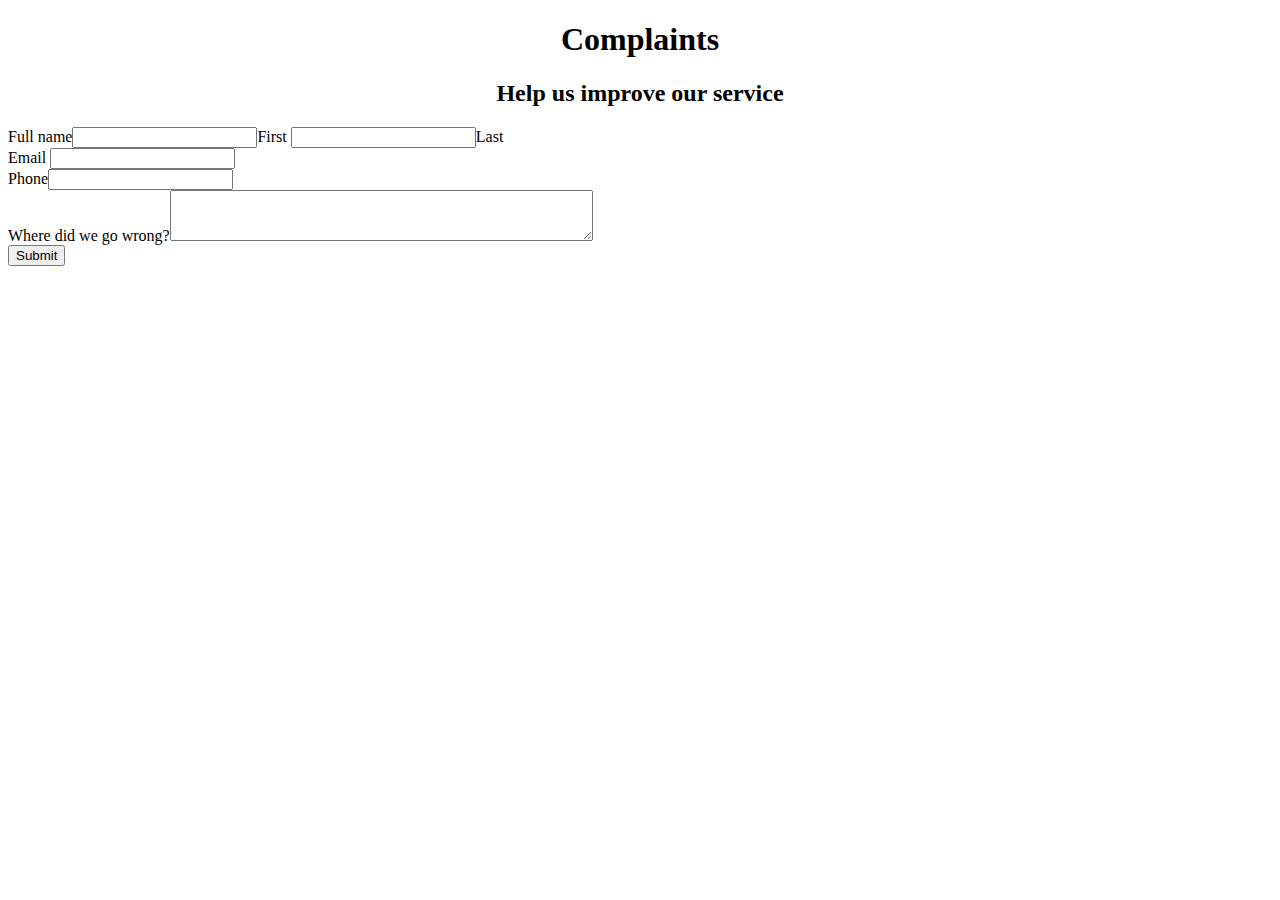
<file: Form/task1/index.html>
<!DOCTYPE html>
<html lang="en">
<head>
    <meta charset="UTF-8">
    <meta http-equiv="X-UA-Compatible" content="IE=edge">
    <meta name="viewport" content="width=device-width, initial-scale=1.0">
    <title>Document</title>
</head>
<body>
    <table>
    <h1 align="center">Complaints</h1>
    <h2 align="center">Help us improve our service</h2>
    <tr>
    <form>

        <label for="">Full name</label>
        <input type="text" pattern="\w{3,16}" name="First" id="First" required>First
        <input type="text" pattern="\w{3,16}" name="Last" id="Last" required>Last
    </tr>
   <br>
     <tr>
        <lable for="">
            Email
        </lable>
        <input type="email" name="" id="" required>
    
   <br>  
</tr>
    
     <tr>
        <label>Phone</label>
        <input type="tel" name="" id="">
   <br>
</tr>

    
        <label for="">Where did we go wrong?</label>
        <textarea cols="50" rows="3" required></textarea>
  <br>
  <input type="submit" value="Submit">

</form>
</table>
</body>
</html>
</file>
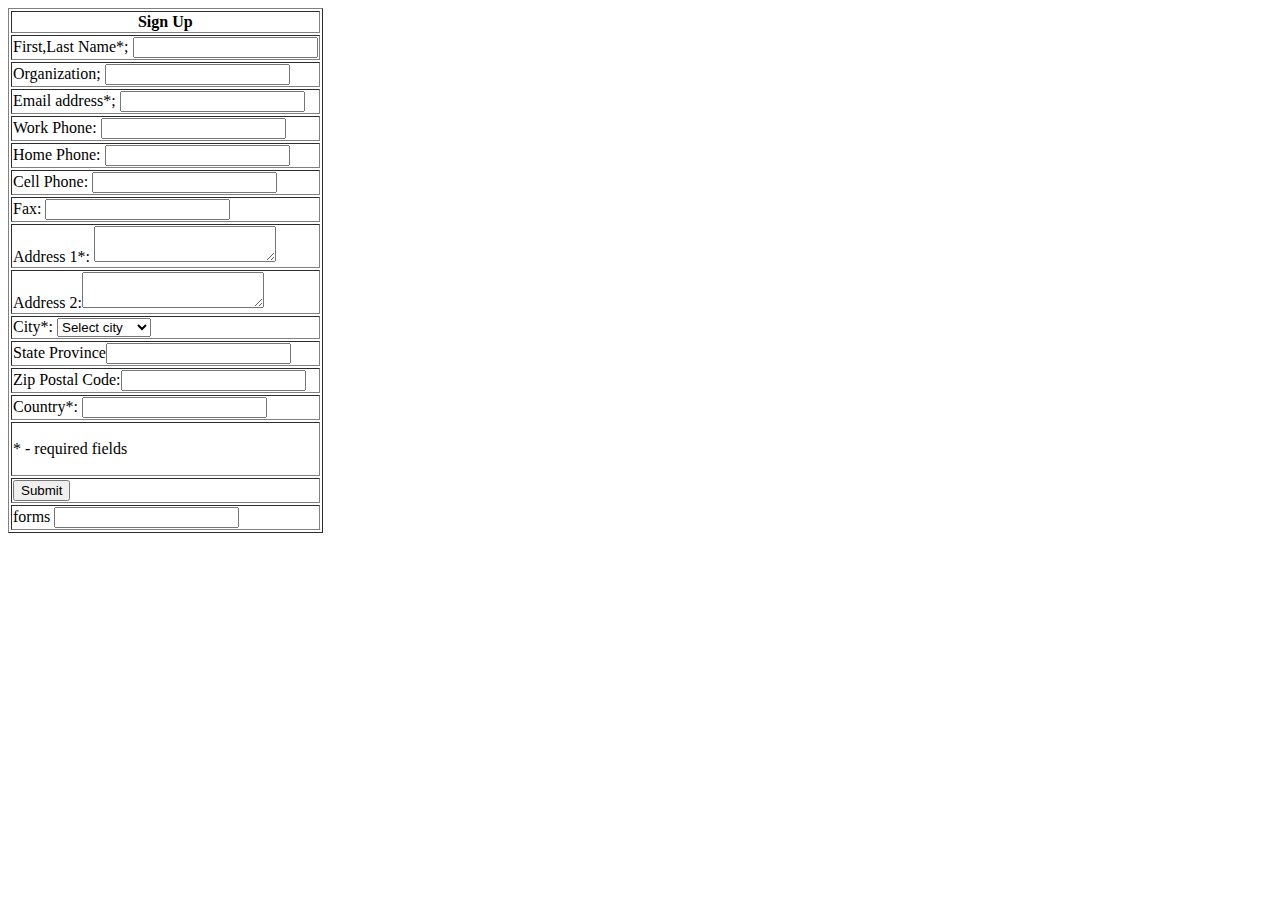
<file: Form/task2/index.html>
<!DOCTYPE html>
<html lang="en">
<head>
    <meta charset="UTF-8">
    <meta http-equiv="X-UA-Compatible" content="IE=edge">
    <meta name="viewport" content="width=device-width, initial-scale=1.0">
    <title>Document</title>
</head>
<body>
   
    <form>
   
    <table border="1">
        <th>Sign Up</th>
        <tr>
           <td><label>First,Last Name*;</label>
            <input type="text">
           </td>
        </tr>
        <tr>
            <td>
                <label>Organization;</label>
           <input type="text">
        </td>
        </tr>

        <tr>
            <td>
                <label>Email address*;</label>
                <input type="email" name="email" id="email" required>
            </td>
        </tr>

        <tr>
            <td>
                <label for="">Work Phone:</label>
                <input type="tel" name="work phone">
            </td>
        </tr>

        <tr>
            <td><label>Home Phone:</label>
            <input type="tel" name="home phone"></td>
        </tr>

        <tr>
            <td>
                <label>
                    Cell Phone:
                </label>
                <input type="tel" name="cell phone">
            </td>
        </tr>

        <tr>
            <td><label for="fax">Fax:</label>
            <input type="text" name="fax"></td>
        </tr>

        <tr>
            <td>
               <label> Address 1*: </label>
               <textarea></textarea>
            </td>
            
        </tr>
        <tr><td><label>Address 2:</label><textarea></textarea></td></tr>
   

    <tr>
        <td><label for="city">City*:</label>
            <select name="city" id="city">
            <option value="Select city">Select city</option>
            <option value="Ahmedabad">Ahmedabad</option>
            <option value="Amritsar">Amritsar</option>
            <option value="Delhi">Delhi</option>
            <option value="Manali">Manali</option>
        </select></td>
       
    </tr>

    <tr>
        <td><label>State Province</label><input type="text"></td>
    </tr>
    
    <tr>
        <td><label>Zip Postal Code:</label><input type="tel"></td>
    </tr>

    <tr>
        <td><label for="country">Country*:</label>
            <input type="text"></td>
    </tr>

    <tr>
        <td><p>* - required fields</p></td>
        
    </tr>
<tr>
    <td><input type="Submit"></td>
</tr>
<tr>
    <td><label for="">forms</label>
        <input type="url" name="url"></td>
</tr>
    </table>

    </form>

</body>
</html>
</file>
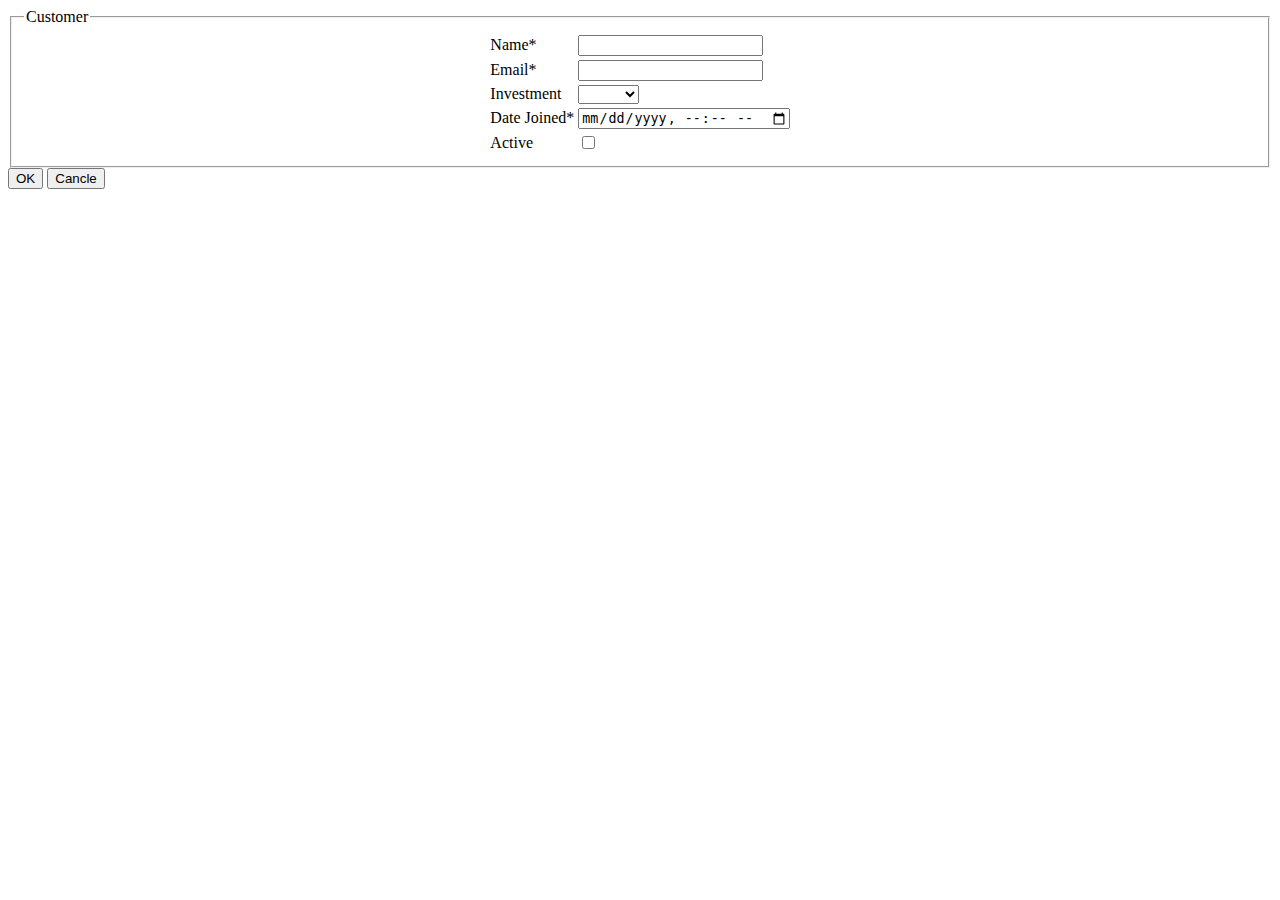
<file: Form/task3/index.html>
<!DOCTYPE html>
<html lang="en">
<head>
    <meta charset="UTF-8">
    <meta http-equiv="X-UA-Compatible" content="IE=edge">
    <meta name="viewport" content="width=device-width, initial-scale=1.0">
    <title>Document</title>
</head>
<body>
  
    <form>
        
    
        <fieldset>
       
            <legend>Customer</legend>
       
           
           
                
   <table  align="center" >
        <tr>
            <td>
             <label for="name"> Name*  </label>
            </td>
            <td><input type="text" name="name" id="name"></td>

        </tr>
   
        <tr>
            <td><label for="email">Email*</label></td>
            <td>
                <input type="email" name="email" id="email">
            </td>
        </tr>

        <tr>
            <td><label for="investment">Investment</label></td>
            <td><select id="investment" name="investment">
                <option></option>
                <option value="house">House</option>
                <option value="car">Car</option>
                <option value="plot">Plot</option>
            </select></td>
        </tr>
        <tr>
            <td><label for="Date joined">Date Joined*</label></td>
            <td><input type="datetime-local" name="" id=""></td>
        </tr>

        <tr>
            <td><label for="active">Active</label></td>
            <td><input type="checkbox" nmae="active" id="active"></td>

        </tr>
        

     

</table>
</fieldset>

    <tr>
        <td><button>OK</button></td>
        <td><button>Cancle</button></td>
    </tr>



</form>

</body>
</html>
</file>
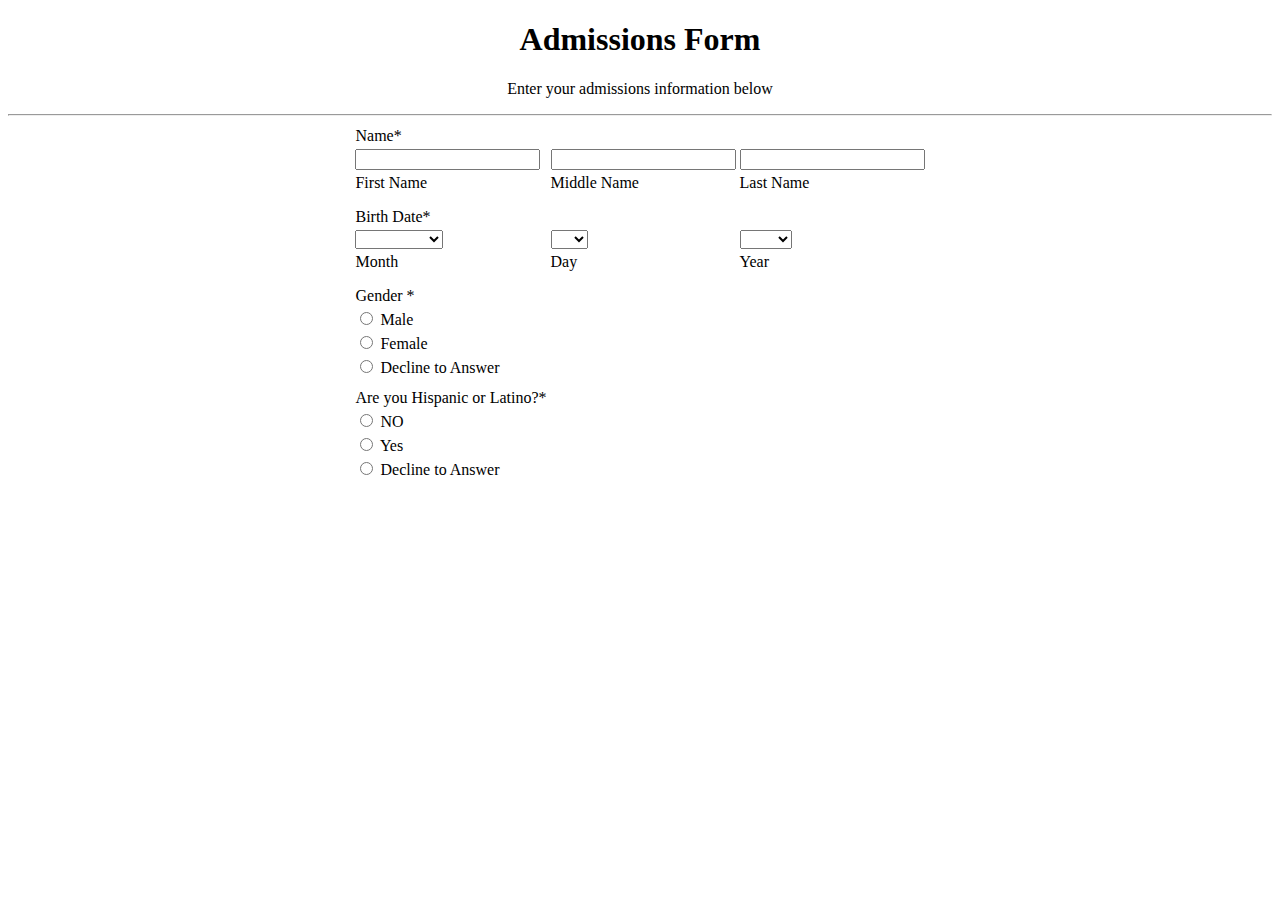
<file: Form/task4/index.html>
<!DOCTYPE html>
<html lang="en">
<head>
    <meta charset="UTF-8">
    <meta http-equiv="X-UA-Compatible" content="IE=edge">
    <meta name="viewport" content="width=device-width, initial-scale=1.0">
    <title>Document</title>
</head>
<body>
    
       
    
        <h1 align="center">Admissions Form</h1>
       
        <p align="center">Enter your admissions information below</p>
        
       <hr>
       <form>
        <table align="center">
            <tr>
         <td><label for="name">Name*</label></td>
          </tr>

        <tr>
           <td> <input type="text" name="name" id="name"></td>
            <td><input type="text" name="middle" id="middle"></td>
            <td><input type="text" name="last" id="last"></td>
        </tr>

        <tr>
            <td>First Name</td>
            <td>Middle Name</td>
            <td>Last Name</td>
        </tr>
        
        <tr></tr>
        <tr></tr>
        <tr></tr>
              <tr></tr>
              <tr></tr>
              <tr></tr>
        
            <tr>
                <td>
                    <label>Birth Date*</label>
                </td>
            </tr>

            <tr>
              <td>
                <select name="month">
                    <option></option>
                    <option value="01">January</option>
                    <option value="02">February</option>
                    <option value="03">March</option>
                    <option value="04">April</option>
                    <option value="05">May</option>
                    <option value="06">June</option>
                    <option value="07">July</option>
                    <option value="08">August</option>
                    <option value="09">September</option>
                    <option value="10">October</option>
                    <option value="11">November</option>
                    <option value="12">December</option>
                 </select> 
              </td>

              <td>
                <select name="day">
                    <option></option>
                    <option value="01">1</option>
                    <option value="02">2</option>
                    <option value="03">3</option>
                    <option value="04">4</option>
                    <option value="05">5</option>
                    <option value="06">6</option>
                    <option value="07">7</option>
                    <option value="08">8</option>
                    <option value="09">9</option>
                    <option value="10">10</option>
                    <option value="11">11</option>
                    <option value="12">12</option>
                    <option value="13">13</option>
                    <option value="14">14</option>
                    <option value="15">15</option>
                    <option value="16">16</option>
                    <option value="17">17</option>
                    <option value="18">18</option>
                    <option value="19">19</option>
                    <option value="20">20</option>
                    <option value="21">21</option>
                    <option value="22">22</option>
                    <option value="23">23</option>
                    <option value="24">24</option>
                    <option value="25">25</option>
                    <option value="26">26</option>
                    <option value="27">27</option>
                    <option value="28">28</option>
                    <option value="29">29</option>
                    <option value="30">30</option>
                    <option value="31">31</option>
               </select>
              </td>

              <td>
                <select name="year">
                    <option></option>
                    <option value="2030">2030</option>
                    <option value="2029">2029</option>
                    <option value="2028">2028</option>
                    <option value="2027">2027</option>
                    <option value="2026">2026</option>
                    <option value="2025">2025</option>
                    <option value="2024">2024</option>
                    <option value="2023">2023</option>
                    <option value="2022">2022</option>
                    <option value="2021">2021</option>
                    <option value="2020">2020</option>
                    <option value="2019">2019</option>
                    <option value="2018">2018</option>
                    <option value="2017">2017</option>
                    <option value="2016">2016</option>
                    <option value="2015">2015</option>
                    <option value="2014">2014</option>
                    <option value="2013">2013</option>
                    <option value="2012">2012</option>
                    <option value="2011">2011</option>
                    <option value="2010">2010</option>
                    <option value="2009">2009</option>
                    <option value="2008">2008</option>
                    <option value="2007">2007</option>
                    <option value="2006">2006</option>
                    <option value="2005">2005</option>
                    <option value="2004">2004</option>
                    <option value="2003">2003</option>
                    <option value="2002">2002</option>
                    <option value="2001">2001</option>
                    <option value="2000">2000</option>
                    <option value="1999">1999</option>
                    <option value="1998">1998</option>
                    <option value="1997">1997</option>
                    <option value="1996">1996</option>
                    <option value="1995">1995</option>
                    <option value="1994">1994</option>
                    <option value="1993">1993</option>
                    <option value="1992">1992</option>
                    <option value="1991">1991</option>
                    <option value="1990">1990</option>
                    <option value="1989">1989</option>
                    <option value="1988">1988</option>
                    <option value="1987">1987</option>
                    <option value="1986">1986</option>
                    <option value="1985">1985</option>
                    <option value="1984">1984</option>
                    <option value="1983">1983</option>
                    <option value="1982">1982</option>
                    <option value="1981">1981</option>
                    <option value="1980">1980</option>
                    <option value="1979">1979</option>
                    <option value="1978">1978</option>
                    <option value="1977">1977</option>
                    <option value="1976">1976</option>
                    <option value="1975">1975</option>
                    <option value="1974">1974</option>
                    <option value="1973">1973</option>
                    <option value="1972">1972</option>
                    <option value="1971">1971</option>
                    <option value="1970">1970</option>
                    <option value="1969">1969</option>
                    <option value="1968">1968</option>
                    <option value="1967">1967</option>
                    <option value="1966">1966</option>
                    <option value="1965">1965</option>
                    <option value="1964">1964</option>
                    <option value="1963">1963</option>
                    <option value="1962">1962</option>
                    <option value="1961">1961</option>
                    <option value="1960">1960</option>
                    <option value="1959">1959</option>
                    <option value="1958">1958</option>
                    <option value="1957">1957</option>
                    <option value="1956">1956</option>
                    <option value="1955">1955</option>
                    <option value="1954">1954</option>
                    <option value="1953">1953</option>
                    <option value="1952">1952</option>
                    <option value="1951">1951</option>
                    <option value="1950">1950</option>
                    <option value="1949">1949</option>
                    <option value="1948">1948</option>
                    <option value="1947">1947</option>
                    <option value="1946">1946</option>
                    <option value="1945">1945</option>
                    <option value="1944">1944</option>
                    <option value="1943">1943</option>
                    <option value="1942">1942</option>
                    <option value="1941">1941</option>
                    <option value="1940">1940</option>
                    <option value="1939">1939</option>
                    <option value="1938">1938</option>
                    <option value="1937">1937</option>
                    <option value="1936">1936</option>
                    <option value="1935">1935</option>
                    <option value="1934">1934</option>
                    <option value="1933">1933</option>
                    <option value="1932">1932</option>
                    <option value="1931">1931</option>
                    <option value="1930">1930</option>
                    <option value="1929">1929</option>
                    <option value="1928">1928</option>
                    <option value="1927">1927</option>
                    <option value="1926">1926</option>
                    <option value="1925">1925</option>
                    <option value="1924">1924</option>
                    <option value="1923">1923</option>
                    <option value="1922">1922</option>
                    <option value="1921">1921</option>
                    <option value="1920">1920</option>
                    <option value="1919">1919</option>
                    <option value="1918">1918</option>
                    <option value="1917">1917</option>
                    <option value="1916">1916</option>
                    <option value="1915">1915</option>
                    <option value="1914">1914</option>
                    <option value="1913">1913</option>
                    <option value="1912">1912</option>
                    <option value="1911">1911</option>
                    <option value="1910">1910</option>
                    <option value="1909">1909</option>
                    <option value="1908">1908</option>
                    <option value="1907">1907</option>
                    <option value="1906">1906</option>
                    <option value="1905">1905</option>
                    <option value="1904">1904</option>
                    <option value="1903">1903</option>
                    <option value="1902">1902</option>
                    <option value="1901">1901</option>
                    <option value="1900">1900</option>
               </select>
              </td>
              
            <tr>
                <td><label>Month</label></td>
                <td><label>Day</label></td>
                <td><label>Year</label></td>
            </tr>
            <tr></tr>
              <tr></tr>
              <tr></tr>
              <tr></tr>
              <tr></tr>
              <tr></tr>
            <tr>
                <td>
                   <label for="gender">Gender *</label> 
                </td>
            </tr>
            <tr>
                <td>
                    <input type="radio" name="gender" id="Male" value="Male" required>
                    <label for="Male">Male</label>
                </td>
                </tr>
<tr>
                <td>
                    <input type="radio" name="gender" id="Female" value="Female" required>
                    <label for="Female">Female</label>
                </td>
                </tr>
            <tr>
                <td>
                    <input type="radio" name="gender" id="Decline to Answer1" value="Decline to Answer1" required>
                    <label for="Decline to Answer1">Decline to Answer</label>
                </td>
            </tr>

            <tr></tr>
              <tr></tr>
              <tr></tr>
              <tr></tr>

              <tr><td>
                <label for="lang">Are you Hispanic or Latino?*</label>
              </td></tr>
              <tr>
                <td>
                    <input type="radio" name="lang" id="No" value="No" required>
                    <label for="No">NO</label>
                </td>

              </tr>

              <tr>
                <td>
                    <input type="radio" name="lang" id="Yes" value="Yes" required>
                    <label for="Yes">Yes</label>
                </td>
                
              </tr>

              <tr>
                <td>
                    <input type="radio" name="lang" id="Decline to Answer" value="Decline to Answer" required>
                    <label for="Decline to Answer">Decline to Answer</label>
                </td>
                
              </tr>
        </table>

        </form>
        
    

</body>
</html>
</file>
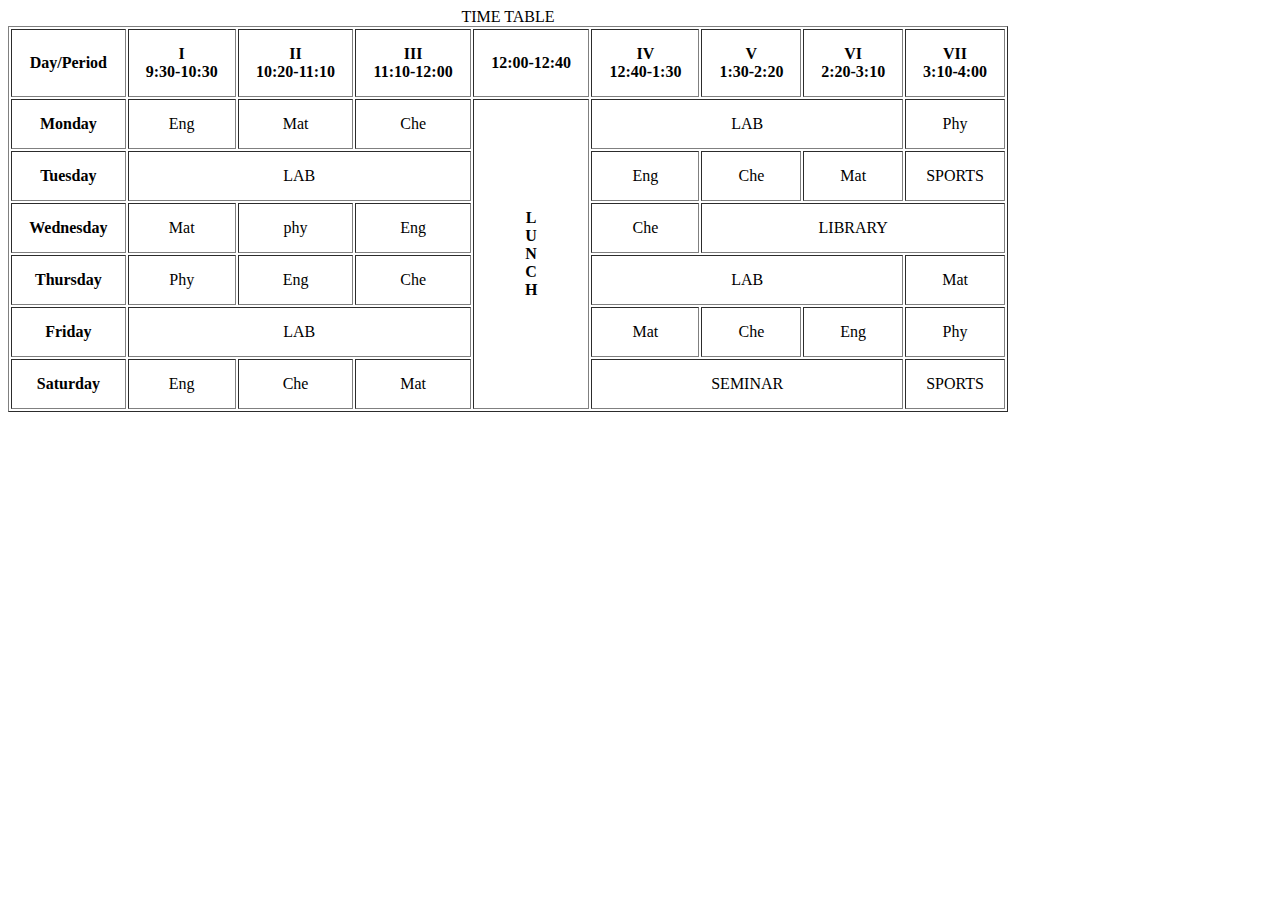
<file: Tables task/task 1/index.html>
<!DOCTYPE html>
<html lang="en">
<head>
    <meta charset="UTF-8">
    <meta http-equiv="X-UA-Compatible" content="IE=edge">
    <meta name="viewport" content="width=device-width, initial-scale=1.0">
    <title>Task1</title>
</head>
<body>
    <table border="1" width="1000" cellpadding="15" >
        <caption>TIME TABLE</caption>
        <thead>
            <tr>
            <th>  Day/Period
            </th>
                  
        
             <th>   I <br>
                9:30-10:30
             </th>
               <th>
                II <br>
                10:20-11:10
               </th>
               <th>
                III<br>
                11:10-12:00
               </th>
               <th>
                12:00-12:40
               </th>
               <th>
                IV<br>
                12:40-1:30
        
               </th>
               <th>V<br>
            1:30-2:20</th>
               <th>VI <br>
                2:20-3:10
               </th>
               <th>VII<br>
            3:10-4:00</th>
            </tr>

          <tr align="center"  >
            <th >Monday</th>
            <td >Eng</td>
            <td>Mat</td>
            <td>Che</td>
            <td rowspan="8"><b>L</b><br>
                <b>U</b><br>
                <b>N</b><br>
                <b>C</b><br>
                <b>H</b></td></b></td>
            <td colspan="3">LAB</td>
           
            <td>Phy</td>
          </tr>

          <tr align="center" >
            <th>Tuesday</th>
            <td colspan="3">LAB</td>
           
          
            <td>Eng</td>
            <td>Che</td>
            <td>Mat</td>
            <td>SPORTS</td>
          </tr>
 
          <tr align="center" >
            <th>Wednesday</th>
            <td>Mat</td>
            <td>phy</td>
            <td>Eng</td>
            
            <td>Che</td>
            <td colspan="3" >LIBRARY</td>
           
          </tr>

          <tr align="center" >
            <th>Thursday</th>
            <td>Phy</td>
            <td>Eng</td>
            <td>Che</td>
           
            <td colspan="3">LAB</td>
           
            <td>Mat</td>
          </tr>

          <tr align="center" >
            <th>Friday</th>
            <td colspan="3">LAB</td>
           
            
            <td>Mat</td>
            <td>Che</td>
            <td>Eng</td>
            <td>Phy</td>
          </tr>

          <tr align="center" >
            <th>Saturday</th>
            <td>Eng</td>
            <td>Che</td>
            <td>Mat</td>
            
            <td colspan="3">SEMINAR</td>
            <td>SPORTS</td>
          </tr>

          
        </thead>
    </table>
</body>
</html>
</file>
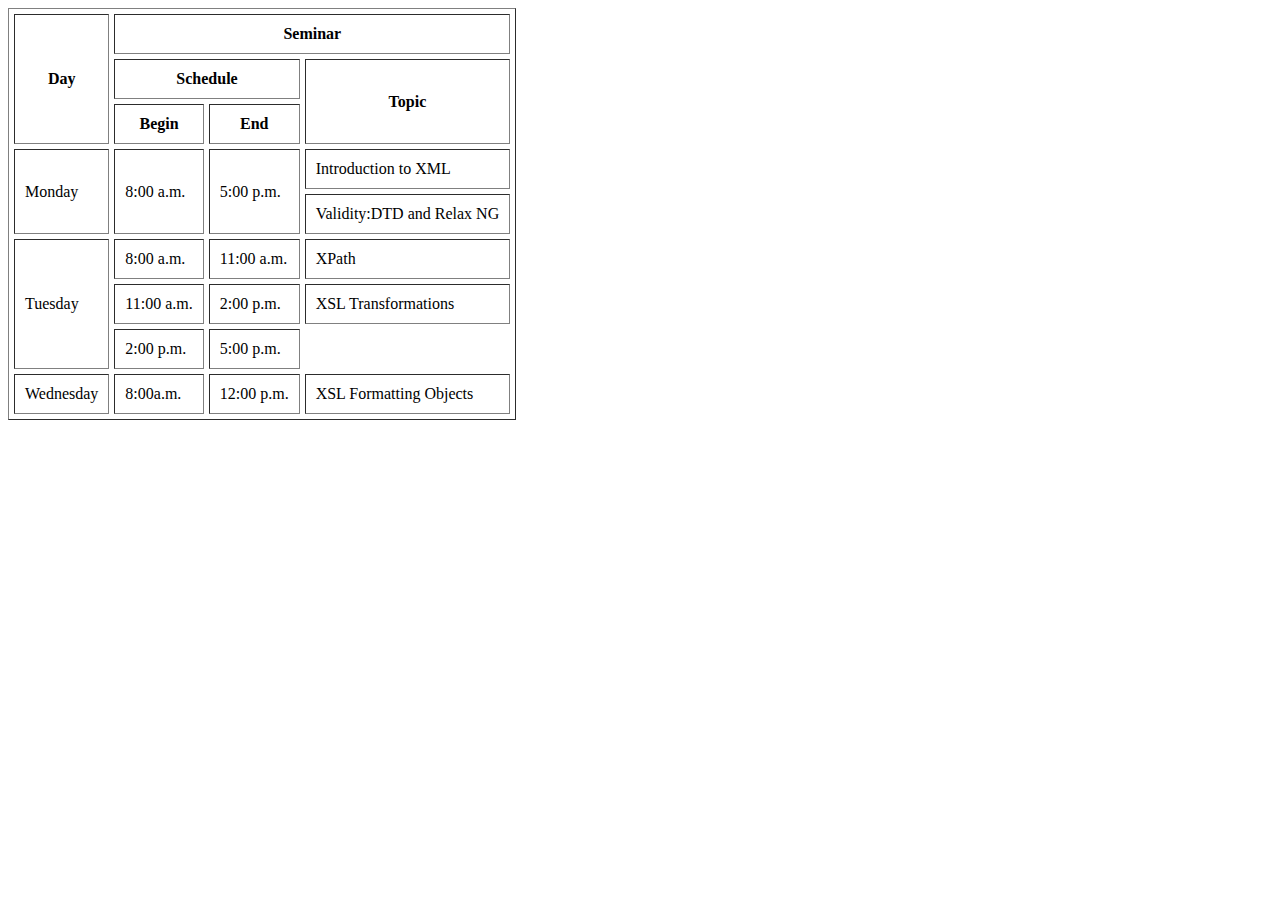
<file: Tables task/task 2/index.html>
<!DOCTYPE html>
<html lang="en">
<head>
    <meta charset="UTF-8">
    <meta http-equiv="X-UA-Compatible" content="IE=edge">
    <meta name="viewport" content="width=device-width, initial-scale=1.0">
    <title>Task 2</title>
</head>
<body>
     <table border="1" cellpadding="10" cellspacing="5"> 
        <tr>
         <th rowspan="3">
            Day
         </th>
         <th colspan="3">Seminar</th>
         
        </tr>

        <tr>
            
            <th colspan="2">Schedule</th>
            <th rowspan="2">Topic</th>
            
        </tr>

        <tr>
            
            <th>Begin</th>
            <th>End</th>
           
        </tr>
 

        <tr>
            <td rowspan="2">Monday</td>
            <td rowspan="2">8:00 a.m.</td>
            <td rowspan="2">5:00 p.m.</td>
            <td>Introduction to XML</td>
        </tr>

        <tr>
           
            <td>Validity:DTD and Relax NG</td>
        </tr>

        <tr>
            <td rowspan="3">Tuesday</td>
            <td>8:00 a.m.</td>
            <td>11:00 a.m.</td>
            <td >XPath</td>
        </tr>

        <tr>
            
            <td>11:00 a.m.</td>
            <td>2:00 p.m.</td>
            <td >XSL Transformations</td>
        </tr>
          <tr>
            <td>
                2:00 p.m.
            </td>
            <td>
                5:00 p.m.
            </td>
          </tr>
        <tr>
            <td>Wednesday</td>
            <td>8:00a.m.</td>
            <td>12:00 p.m.</td>
            <td>XSL Formatting Objects</td>
        </tr>
              
     </table>
</body>
</html>
</file>
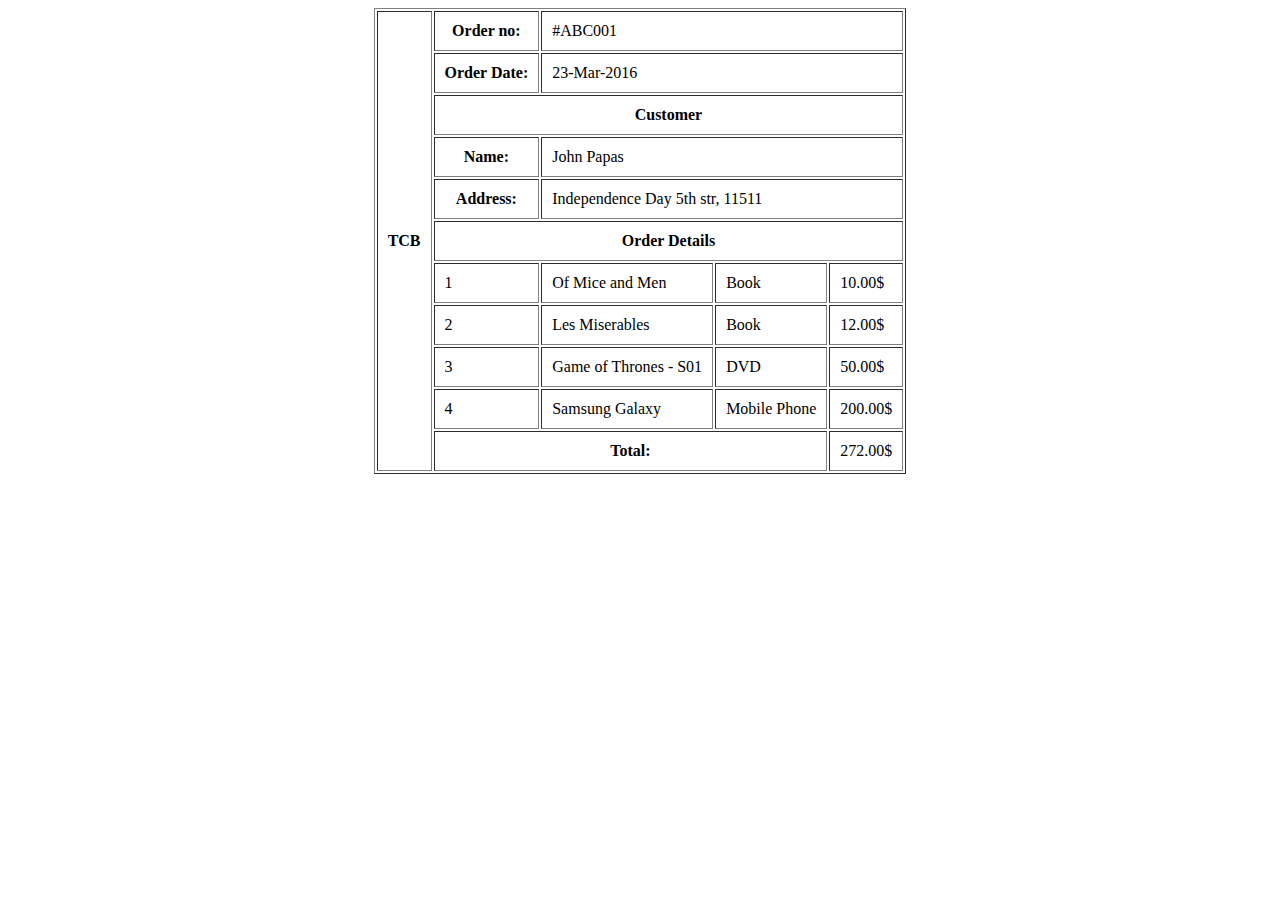
<file: Tables task/task 3/index.html>
<!DOCTYPE html>
<html lang="en">
<head>
    <meta charset="UTF-8">
    <meta http-equiv="X-UA-Compatible" content="IE=edge">
    <meta name="viewport" content="width=device-width, initial-scale=1.0">
    <title>Task 3</title>
</head>
<body>
    <table border="1" cellpadding="10" text align="center">

        <tr>
            <th rowspan="11">
          TCB
        </th>
        <th>
            Order no:
        </th>
        <td colspan="3">
          #ABC001
        </td>
       
        </tr>

        <tr>
            
        <th>
        Order Date:
        </th>
        <td colspan="3">
        23-Mar-2016
        </td>
        
        </tr>

        <tr>
            
        <th colspan="4">
          Customer
        </th>
        
        </tr>

        <tr>
            
        <th>
           Name:
        </th>
        <td colspan="3">
         John Papas
        </td>
       
        </tr>

         <tr>
            
        
        <th>
            Address:
        </th>
    <td colspan="3">
        Independence Day 5th str, 11511
    </td>
        
       
        </tr>

         <tr>
            
        <th colspan="4"> 
         Order Details
        </th>
        
        </tr>

         <tr>
            
        <td>
          1
        </td>
        <td>
          Of Mice and Men
        </td>
        <td>
          Book
        </td>
        <td>
            10.00$
        </td>
        </tr>

         <tr>
            
        <td>
           2
        </td>
        <td>
           Les Miserables
        </td>
        <td>
             Book
        </td>
        <td>
            12.00$
        </td>
        </tr>

         <tr>
            
            <td>
            3
        </td>
        <td>
           Game of Thrones - S01
        </td>
        <td>
          DVD
        </td>
        <td>
          50.00$
        </td>
       
        </tr>

        <tr>
           
            <td>4</td>
            <td>Samsung Galaxy</td>
            <td>Mobile Phone</td>
            <td>200.00$</td>
            
        </tr>

        <tr>
           
           
            <th colspan="3">Total:</th>
            <td>272.00$</td>
        </tr>
        

    </table>
    
</body>
</html>
</file>
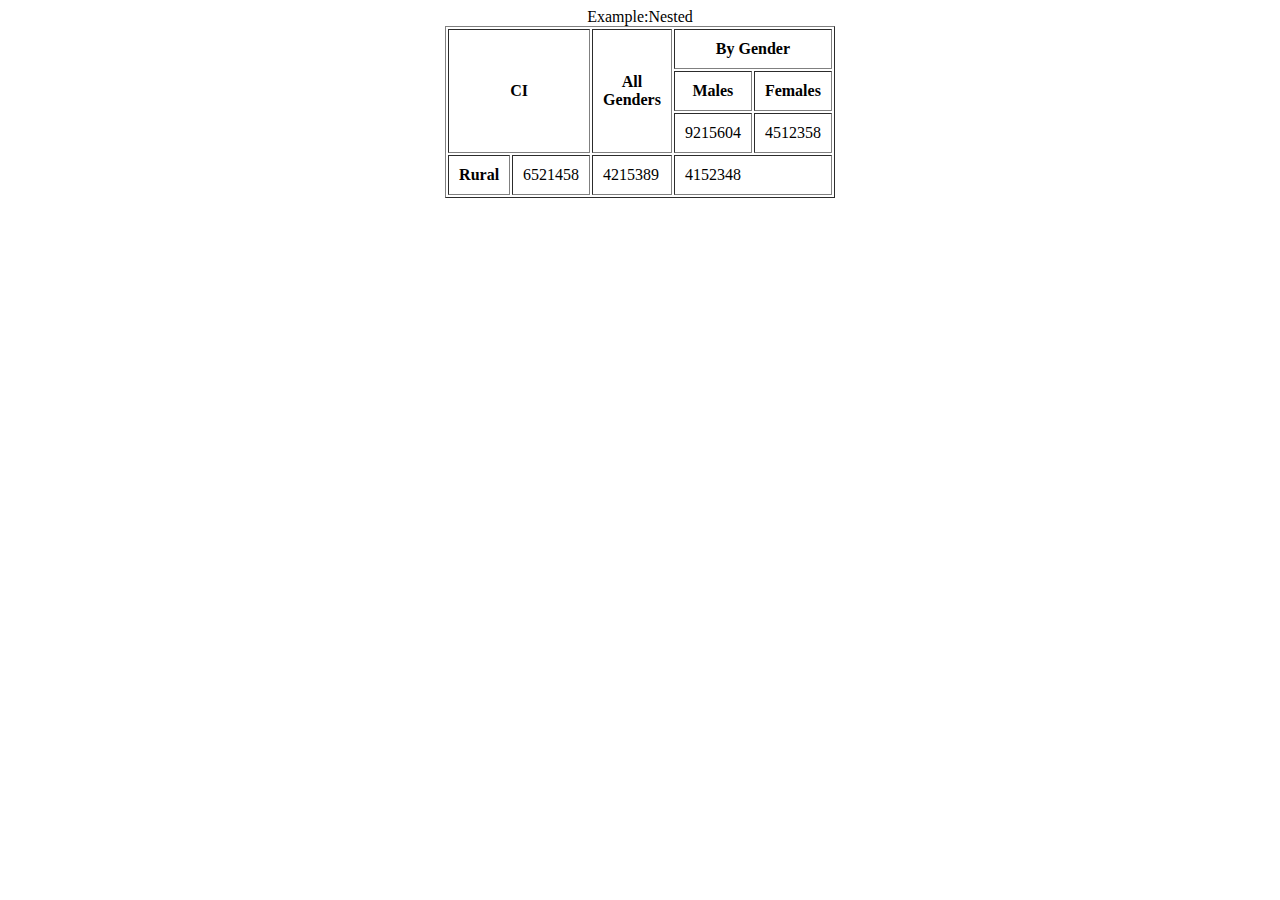
<file: Tables task/task 4/index.html>
<!DOCTYPE html>
<html lang="en">
<head>
    <meta charset="UTF-8">
    <meta http-equiv="X-UA-Compatible" content="IE=edge">
    <meta name="viewport" content="width=device-width, initial-scale=1.0">
    <title>Task 4</title>
</head>
<body>
    <table border="1" text align="center" cellpadding="10">

        <thead>
            <caption>Example:Nested</caption>
            <tr>
                <th rowspan="3" colspan="2">CI</th>
                <th rowspan="3">All <br>Genders</th>
                <th colspan="2">By Gender</th>
              
            </tr>


        </thead>
       
        <tr>
               
                <th>Males</th>
                <th>Females</th>
           
        </tr>
   
          
        <tr>
           
            <td>9215604</td>
            <td>4512358</td>
            
        </tr>
   
        <tr>
            <th>Rural</th>
            <td>6521458</td>
            <td>4215389</td>
            <td colspan="2">4152348</td>
            
        </tr>
    </table>
</body>
</html>
</file>
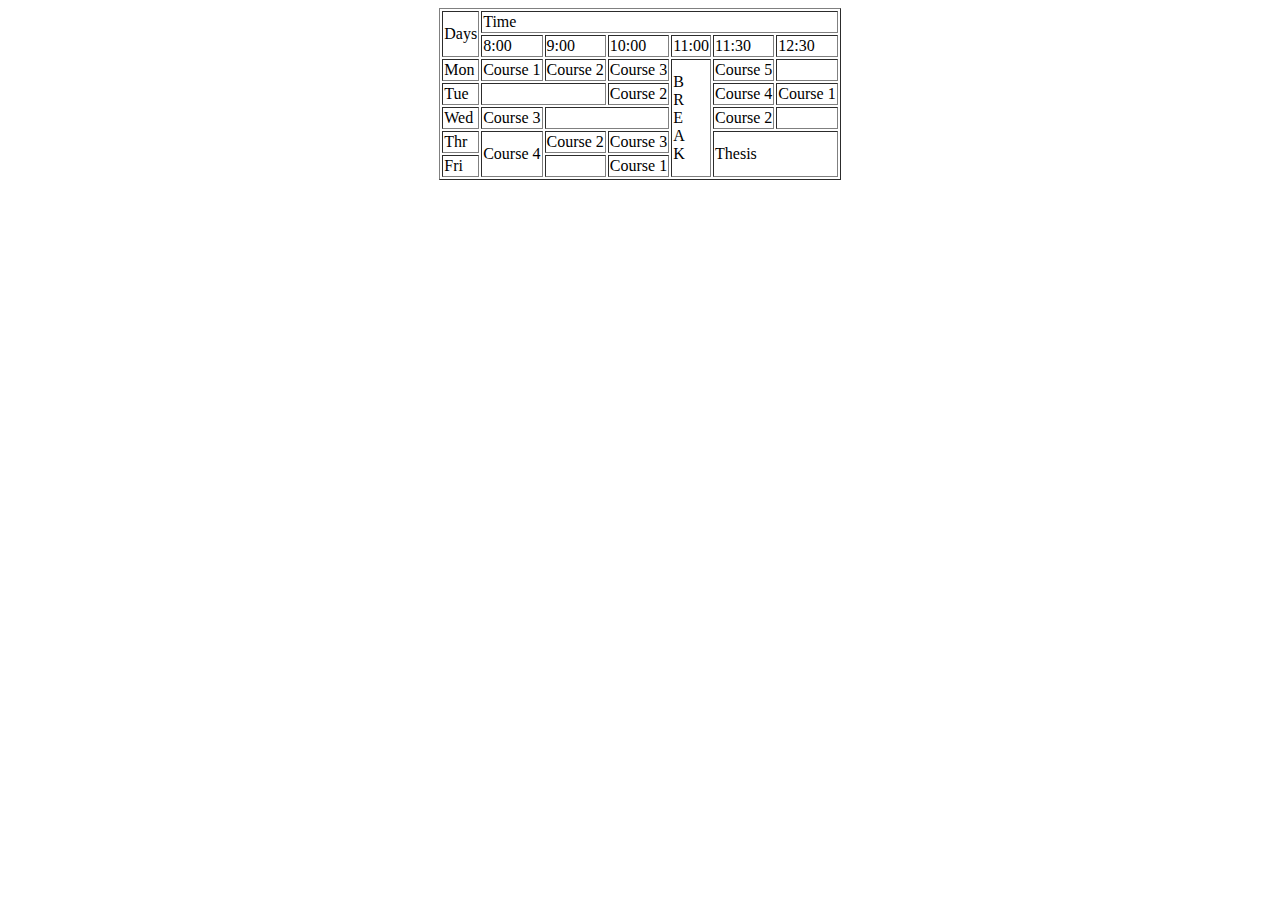
<file: Tables task/task 5/index.html>
<!DOCTYPE html>
<html lang="en">
<head>
    <meta charset="UTF-8">
    <meta http-equiv="X-UA-Compatible" content="IE=edge">
    <meta name="viewport" content="width=device-width, initial-scale=1.0">
    <title>Task 5</title>
</head>
<body>
    <table border="1" text align="center">
        <tr>
            <td rowspan="2">Days</td>
            <td colspan="6">Time</td>
           
        </tr>

        <tr>
            
            <td>8:00</td>
            <td>9:00</td>
            <td>10:00</td>
            <td>11:00</td>
            <td>11:30</td>
            <td>12:30</td>
        </tr>

        <tr>
            <td>Mon</td>
            <td>Course 1</td>
            <td>Course 2</td>
            <td>Course 3</td>
            <td rowspan="5">B<br>
            R<br>
        E<br>
    A<br>
K</td>
            <td>Course 5</td>
            <td></td>
        </tr>

        <tr>
            <td>Tue</td>
            <td colspan="2"></td>
            
            <td>Course 2</td>
            
            <td>Course 4</td>
            <td>Course 1</td>
        </tr>

        <tr>
            <td>Wed</td>
            <td>Course 3</td>
            <td colspan="2"></td>
            
            
            <td>Course 2</td>
            <td></td>
           
        </tr>

        <tr>
            <td>Thr</td>
            <td rowspan="2">Course 4</td>
            <td>Course 2</td>
            <td>Course 3</td>
           
            <td colspan="2" rowspan="2" >Thesis</td>
           
        </tr>

        <tr>
            <td>Fri</td>
           
            <td></td>
            <td>Course 1</td>
           
           
        </tr>
    </table>
       

</body>
</html>
</file>
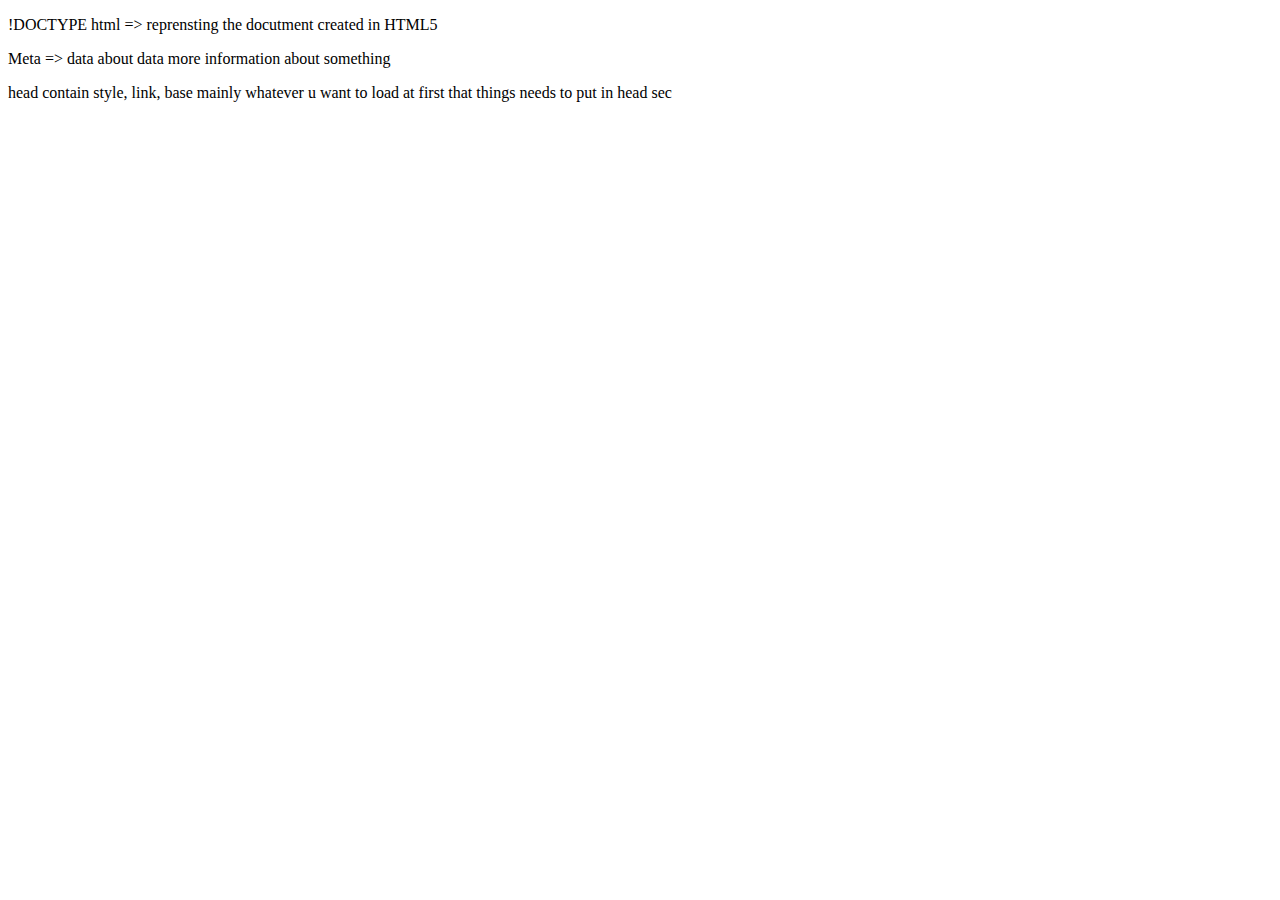
<file: 03structure.html>
<!DOCTYPE html>
<html lang="en">

<head>
    <meta charset="UTF-8">
    <meta http-equiv="X-UA-Compatible" content="IE=edge">
    <meta name="viewport" content="width=device-width, initial-scale=1.0">
    <meta name="description"
        content="Amazon.in: Online Shopping India - Buy mobiles, laptops, cameras, books, watches, apparel, shoes and e-Gift Cards. Free Shipping & Cash on Delivery Available.">
    <meta name="keywords"
        content="Amazon.in, Amazon, Online Shopping, online shopping india, india shopping online, amazon india, amazn, buy online, buy mobiles online, buy books online, buy movie dvd's online, kindle, kindle fire hd, kindle e-readers, ebooks, computers, laptop, toys, trimmers, watches, fashion jewellery, home, kitchen, small appliances, beauty, Sports, Fitness & Outdoors">
    <title>Gooogle</title>
    <!-- <link rel="stylesheet" href=""> -->
    <!-- <base href=""> -->
    <!-- <script src=""></script> -->
</head>

<body>
    <p>!DOCTYPE html => reprensting the docutment created in HTML5 </p>
    <p>Meta => data about data more information about something </p>
    <p>head contain style, link, base mainly whatever u want to load at first that things needs to put in head sec</p>
    <!-- this is the example
    this is the example
    this is the example
    this is the example -->
</body>

<!-- test -->
</html>
</file>
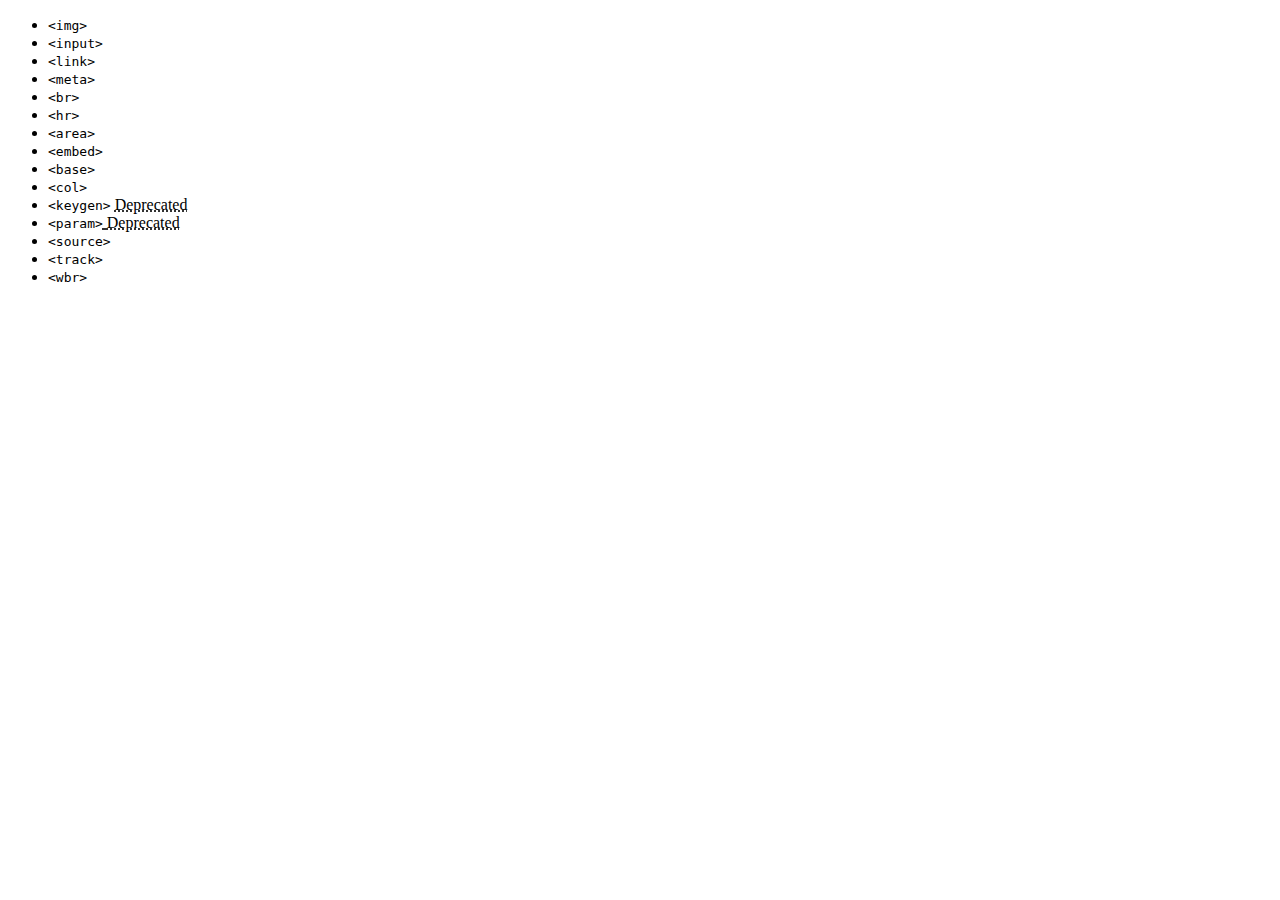
<file: 05voidElement.html>
<!DOCTYPE html>
<html lang="en">

<head>
    <meta charset="UTF-8">
    <meta http-equiv="X-UA-Compatible" content="IE=edge">
    <meta name="viewport" content="width=device-width, initial-scale=1.0">
    <title>Document</title>
</head>

<body>
    <ul>
        <li><code>&lt;img&gt;</code></li>
        <li><code>&lt;input&gt;</code></li>
        <li><code>&lt;link&gt;</code></li>
        <li><code>&lt;meta&gt;</code></li>
        <li><code>&lt;br&gt;</code></li>
        <li><code>&lt;hr&gt;</code></li>
        <li><code>&lt;area&gt;</code></li>
        <li><code>&lt;embed&gt;</code></li>
        <li><code>&lt;base&gt;</code></li>
        <li><code>&lt;col&gt;</code></li>
        <li><code>&lt;keygen&gt;</code> <abbr class="icon icon-deprecated" title="Deprecated. Not for use in new wees.">
                <span class="visually-hidden">Deprecated</span>
            </abbr></li>
        <li><code>&lt;param&gt;</code><abbr class="icon icon-deprecated" title="Deprecated. Not for use in new wees.">
                <span class="visually-hidden">Deprecated</span>
            </abbr></li>
        <li><code>&lt;source&gt;</code></li>
        <li><code>&lt;track&gt;</code></li>
        <li><code>&lt;wbr&gt;</code></li>
    </ul>
</body>

</html>
</file>
